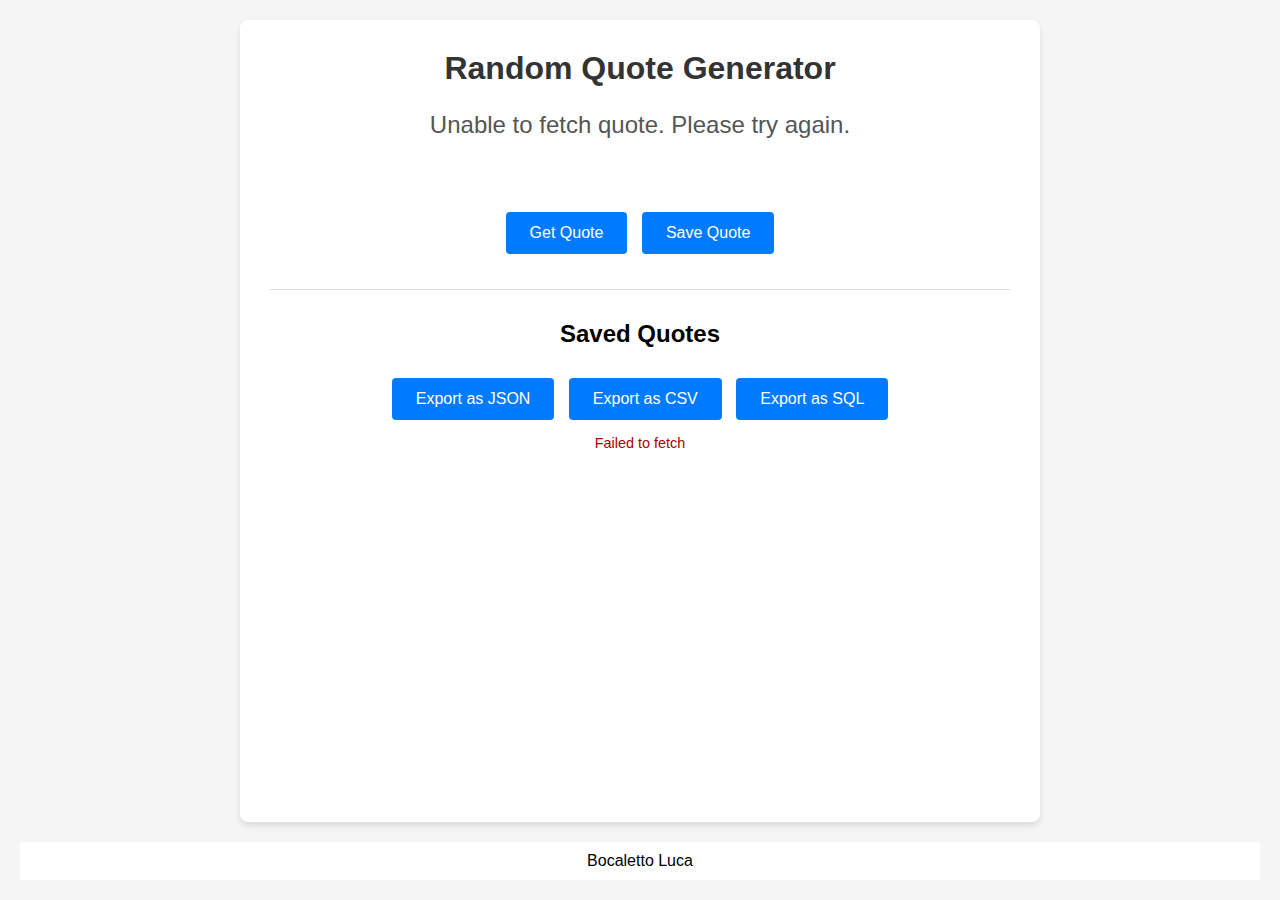
<file: index.html>
<!DOCTYPE html>
<html lang="en">
<head>
  <meta charset="UTF-8" />
  <meta name="viewport" content="width=device-width, initial-scale=1" />
  <title>Random Quote Generator | Web App | Bocaletto Luca</title>
<meta name="description" content="Random Quote Generator is a sleek, client-side web application that fetches motivational and inspiring quotes from the ZenQuotes API using a proxy service. Save favorite quotes, export in JSON, CSV, and SQL formats, and enjoy a modern, responsive design. Developed by Bocaletto Luca.">
<meta name="keywords" content="quotes, random quotes, motivation, inspiration, API, ZenQuotes, web app, JSON, CSV, SQL, HTML5, CSS3, JavaScript, Bocaletto Luca">
<meta name="author" content="Bocaletto Luca">
<link rel="stylesheet" href="style.css">
</head>
<body>
  <div class="container">
    <h1>Random Quote Generator</h1>
    <div id="quoteDisplay" class="quote">
      Click the button below to get an inspiring quote!
    </div>
    <button id="getQuoteBtn">Get Quote</button>
    <button id="saveQuoteBtn">Save Quote</button>
    <hr>
    <h2>Saved Quotes</h2>
    <ul id="savedList"></ul>
    <div class="exportButtons">
      <button id="exportJSONBtn">Export as JSON</button>
      <button id="exportCSVBtn">Export as CSV</button>
      <button id="exportSQLBtn">Export as SQL</button>
    </div>
  </div>
  <footer>
    Bocaletto Luca
  </footer>
  
 <script src="main.js"></script>
</body>
</html>
</file>
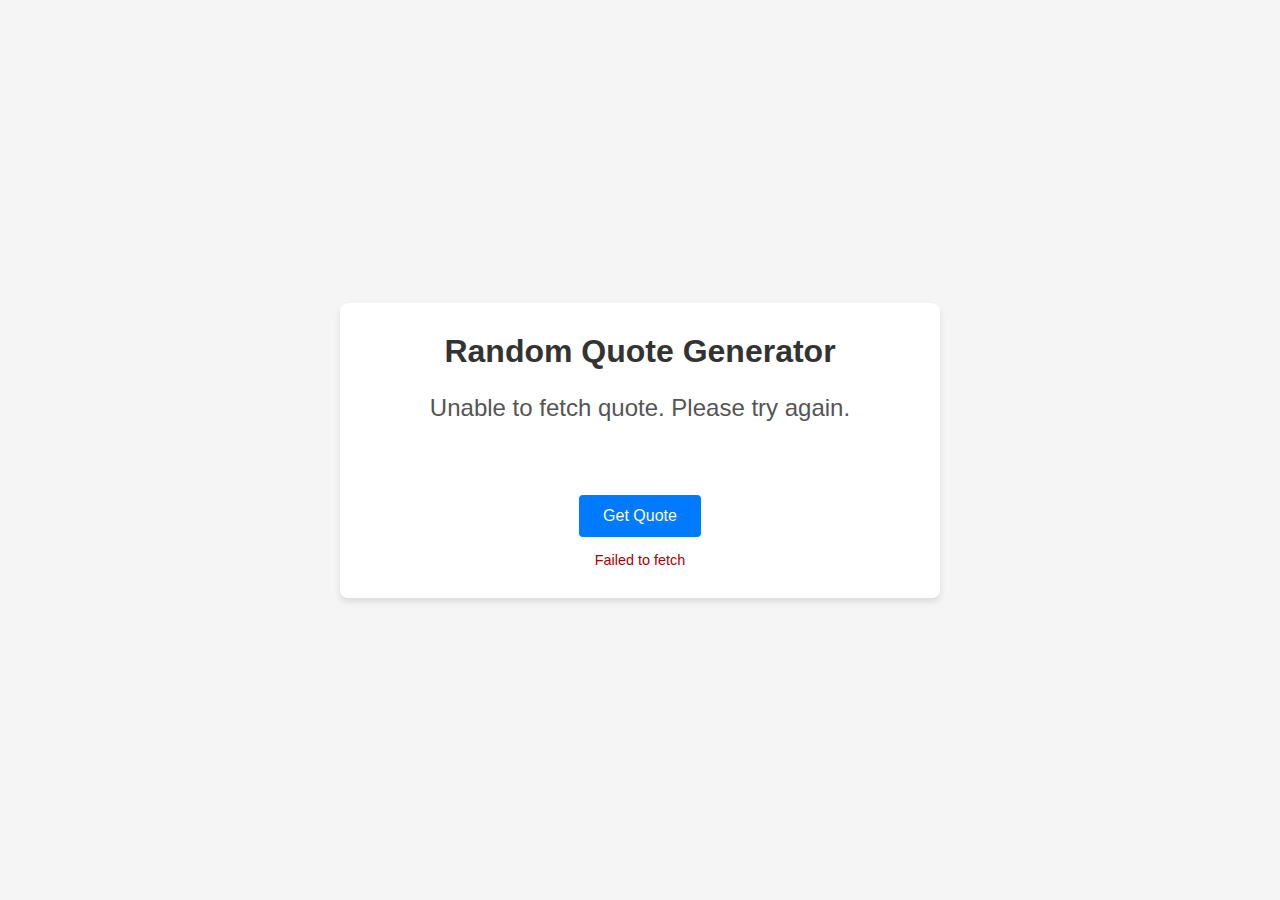
<file: random-quote-generator.html>
<!DOCTYPE html>
<html lang="en">
<head>
  <meta charset="UTF-8" />
  <meta name="viewport" content="width=device-width, initial-scale=1" />
  <title>Random Quote Generator</title>
  <style>
    /* Basic Reset */
    * {
      margin: 0;
      padding: 0;
      box-sizing: border-box;
    }
    body {
      font-family: Arial, sans-serif;
      background-color: #f5f5f5;
      display: flex;
      align-items: center;
      justify-content: center;
      min-height: 100vh;
      padding: 20px;
    }
    .container {
      background-color: #fff;
      padding: 30px;
      border-radius: 8px;
      box-shadow: 0 4px 6px rgba(0, 0, 0, 0.1);
      max-width: 600px;
      width: 100%;
      text-align: center;
    }
    h1 {
      margin-bottom: 20px;
      color: #333;
    }
    .quote {
      font-size: 1.5rem;
      color: #555;
      margin: 20px 0;
      min-height: 80px;
      line-height: 1.5;
    }
    button {
      padding: 12px 24px;
      font-size: 1rem;
      background-color: #007BFF;
      color: #fff;
      border: none;
      border-radius: 4px;
      cursor: pointer;
      transition: background-color 0.2s;
      margin: 5px;
    }
    button:hover {
      background-color: #0056b3;
    }
    .info {
      color: #a00;
      margin-top: 10px;
      font-size: 0.9rem;
    }
  </style>
</head>
<body>
  <div class="container">
    <h1>Random Quote Generator</h1>
    <div id="quoteDisplay" class="quote">
      Click the button below to get an inspiring quote!
    </div>
    <button id="getQuoteBtn">Get Quote</button>
    <div id="errorMsg" class="info"></div>
  </div>

  <script>
    "use strict";

    document.addEventListener("DOMContentLoaded", function() {
      const quoteDisplay = document.getElementById("quoteDisplay");
      const getQuoteBtn = document.getElementById("getQuoteBtn");
      const errorMsg = document.getElementById("errorMsg");

      // Using thingproxy.freeboard.io as a proxy to bypass CORS restrictions
      const proxyUrl = "https://thingproxy.freeboard.io/fetch/";
      const targetUrl = "https://zenquotes.io/api/random";

      // Function to fetch a random quote from ZenQuotes API via the proxy
      function fetchQuote() {
        errorMsg.textContent = ""; // Clear previous error messages
        fetch(proxyUrl + targetUrl)
          .then(response => {
            if (!response.ok) {
              throw new Error("Network response was not ok");
            }
            return response.json();
          })
          .then(data => {
            if (Array.isArray(data) && data.length > 0) {
              const quoteData = data[0];
              // Expected properties: 'q' for quote text and 'a' for author
              quoteDisplay.innerHTML = `<p>"${quoteData.q}"</p><p>&mdash; ${quoteData.a}</p>`;
            } else {
              throw new Error("Invalid data format received");
            }
          })
          .catch(error => {
            quoteDisplay.textContent = "Unable to fetch quote. Please try again.";
            errorMsg.textContent = error.message;
            console.error("Error fetching the quote:", error);
          });
      }

      // Fetch a new quote when the button is clicked
      getQuoteBtn.addEventListener("click", fetchQuote);
      // Optionally, fetch a quote when the page loads
      fetchQuote();
    });
  </script>
</body>
</html>
</file>
<file: style.css>
/* Basic Reset */
    * {
      margin: 0;
      padding: 0;
      box-sizing: border-box;
    }
    body {
      font-family: Arial, sans-serif;
      background-color: #f5f5f5;
      padding: 20px;
      display: flex;
      flex-direction: column;
      min-height: 100vh;
    }
    .container {
      background-color: #fff;
      padding: 30px;
      border-radius: 8px;
      box-shadow: 0 4px 6px rgba(0, 0, 0, 0.1);
      max-width: 800px;
      width: 100%;
      margin: 0 auto;
      text-align: center;
      flex: 1;
    }
    h1 {
      margin-bottom: 20px;
      color: #333;
    }
    .quote {
      font-size: 1.5rem;
      color: #555;
      margin: 20px 0;
      min-height: 80px;
      line-height: 1.5;
    }
    button {
      padding: 12px 24px;
      font-size: 1rem;
      background-color: #007BFF;
      color: #fff;
      border: none;
      border-radius: 4px;
      cursor: pointer;
      transition: background-color 0.2s;
      margin: 5px;
    }
    button:hover {
      background-color: #0056b3;
    }
    hr {
      margin: 30px 0;
      border: none;
      border-top: 1px solid #ddd;
    }
    #savedList {
      list-style: none;
      text-align: left;
      max-height: 200px;
      overflow-y: auto;
      margin: 10px 0;
      padding-left: 10px;
    }
    #savedList li {
      padding: 5px;
      border-bottom: 1px solid #eee;
      font-size: 1rem;
      color: #444;
    }
    .exportButtons {
      margin-top: 15px;
    }
    footer {
      text-align: center;
      padding: 10px;
      margin-top: 20px;
      background-color: #fff;
    }
</file>
